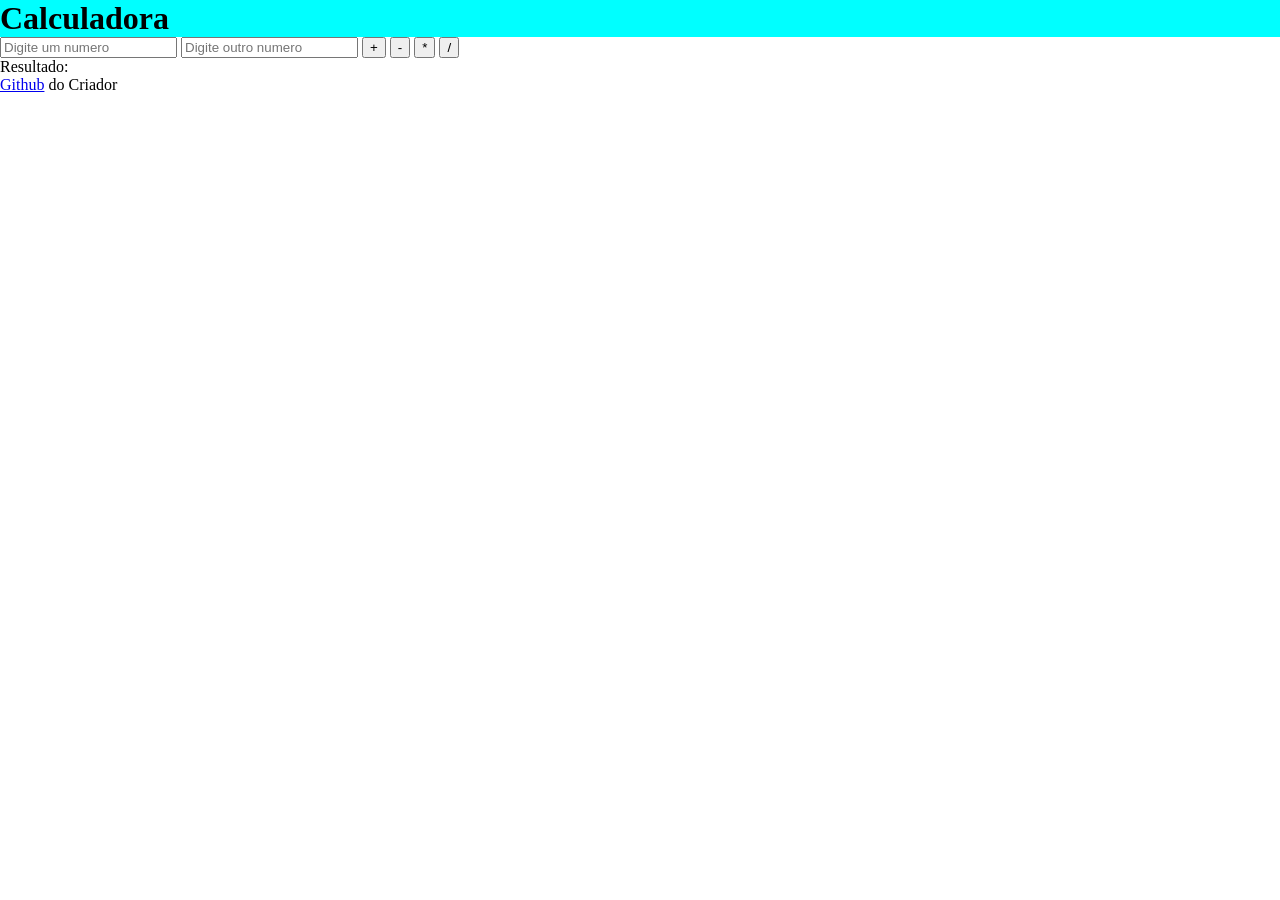
<file: Programação_para_Internet/Calculadora/index.html>
<!DOCTYPE html>
<html lang="pt-br">
<head>
    <meta charset="UTF-8">
    <meta name="viewport" content="width=device-width, initial-scale=1.0">
    <title>Document</title>
    <link rel="stylesheet" href="css/style.css">
</head>
<body>
    <header class="cabecalho">
        <h1 class="cabecalho-titulo">Calculadora</h1>
    </header>

    <main>
        <input id="valor1" type="number" placeholder="Digite um numero">
        <input id="valor2" type="number" placeholder="Digite outro numero">

        <button id="somar">+</button>
        <button id="subtrair">-</button>
        <button id="multiplicar">*</button>
        <button id="dividir">/</button>

        <p id="resultado">Resultado: </p>
    </main>

    <footer>
        <a href="https://github.com/rafinhacunha" target="_blank">Github</a> do Criador
    </footer>

    <script src="js/script.js"></script>
</body>
</html>
</file>
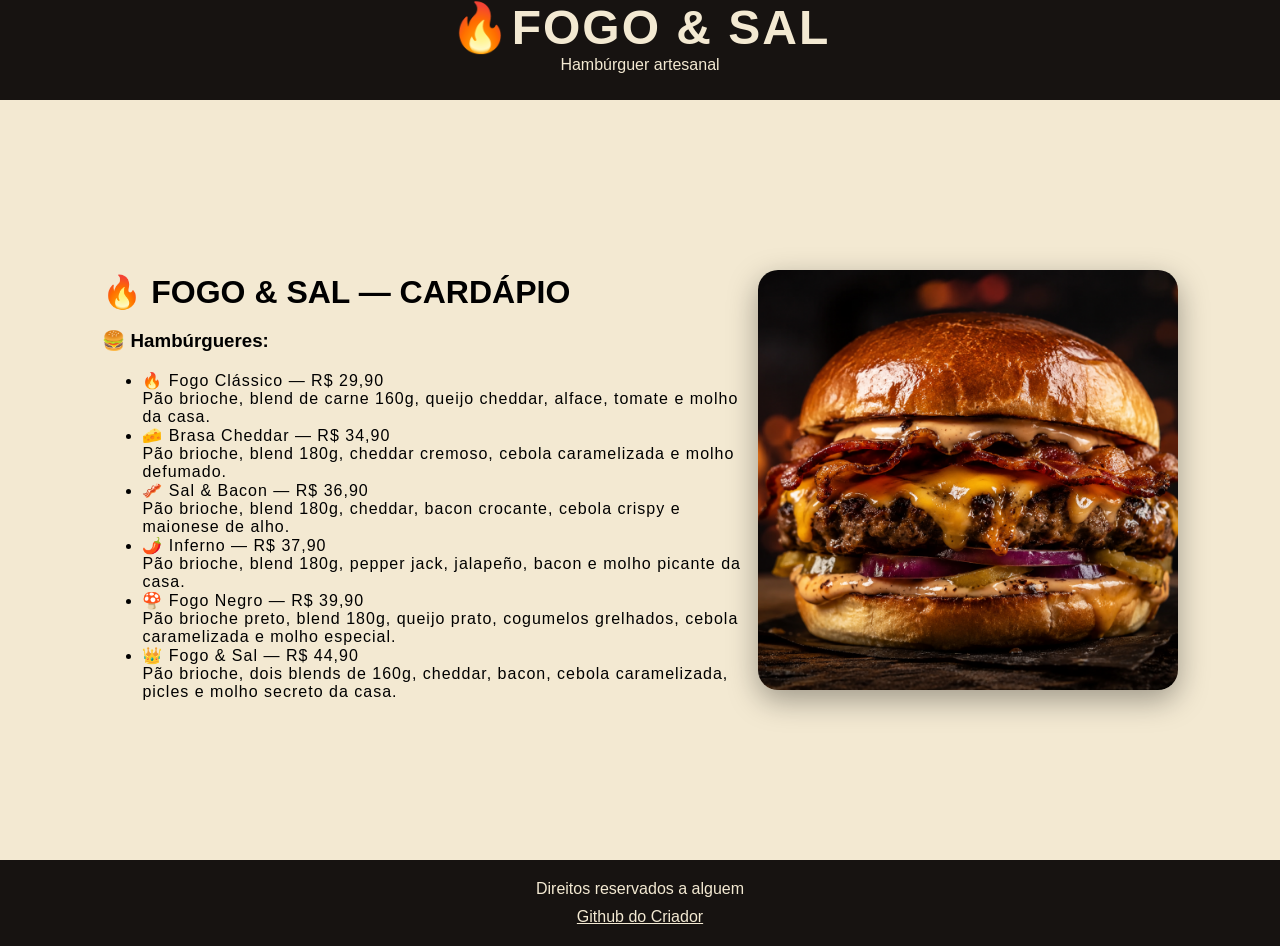
<file: Programação_para_Internet/Pagina_Cardapio/index.html>
<!DOCTYPE html>
<html lang="pt-br">

<head>
    <meta charset="UTF-8">
    <meta name="viewport" content="width=device-width, initial-scale=1.0">
    <title>Fogo & Sal</title>
    <link rel="stylesheet" href="style.css">
</head>

<body>
    <header class="cabecalho">
        <h1 class="cabecalho-titulo">🔥FOGO & SAL</h1>
        <p class="cabecalho-paragrafo">Hambúrguer artesanal</p>
    </header>
    <main>
        <div class="conteudo-2">
            <h2 class="conteudo-titulo">🔥 FOGO & SAL — CARDÁPIO</h2>
            <h3 class="conteudo-titulo_2">🍔 Hambúrgueres:</h3>
            <ul class="conteudo-lista">
                <li>🔥 Fogo Clássico — R$ 29,90 <br>
                    Pão brioche, blend de carne 160g, queijo cheddar, alface, tomate e molho da casa.</li>
                <li>🧀 Brasa Cheddar — R$ 34,90 <br>
                    Pão brioche, blend 180g, cheddar cremoso, cebola caramelizada e molho defumado.</li>
                <li>🥓 Sal & Bacon — R$ 36,90 <br>
                    Pão brioche, blend 180g, cheddar, bacon crocante, cebola crispy e maionese de alho.</li>
                <li>🌶️ Inferno — R$ 37,90 <br>
                    Pão brioche, blend 180g, pepper jack, jalapeño, bacon e molho picante da casa.</li>
                <li>🍄 Fogo Negro — R$ 39,90 <br>
                    Pão brioche preto, blend 180g, queijo prato, cogumelos grelhados, cebola caramelizada e molho
                    especial.</li>
                <li>👑 Fogo & Sal — R$ 44,90 <br>
                    Pão brioche, dois blends de 160g, cheddar, bacon, cebola caramelizada, picles e molho secreto da
                    casa.</li>
            </ul>
        </div>
        <img src="Image/Hamburguer.png" alt="Foto de Hambúrguer, muito daora" class="conteudo-imagem">
    </main>

    <footer class="rodape">
        <p class="rodape-paragrafo">Direitos reservados a alguem</p>
        <a href="https://github.com/rafinhacunha" target="_blank" class="rodape-ancora">Github do Criador</a>
    </footer>
</body>

</html>
</file>
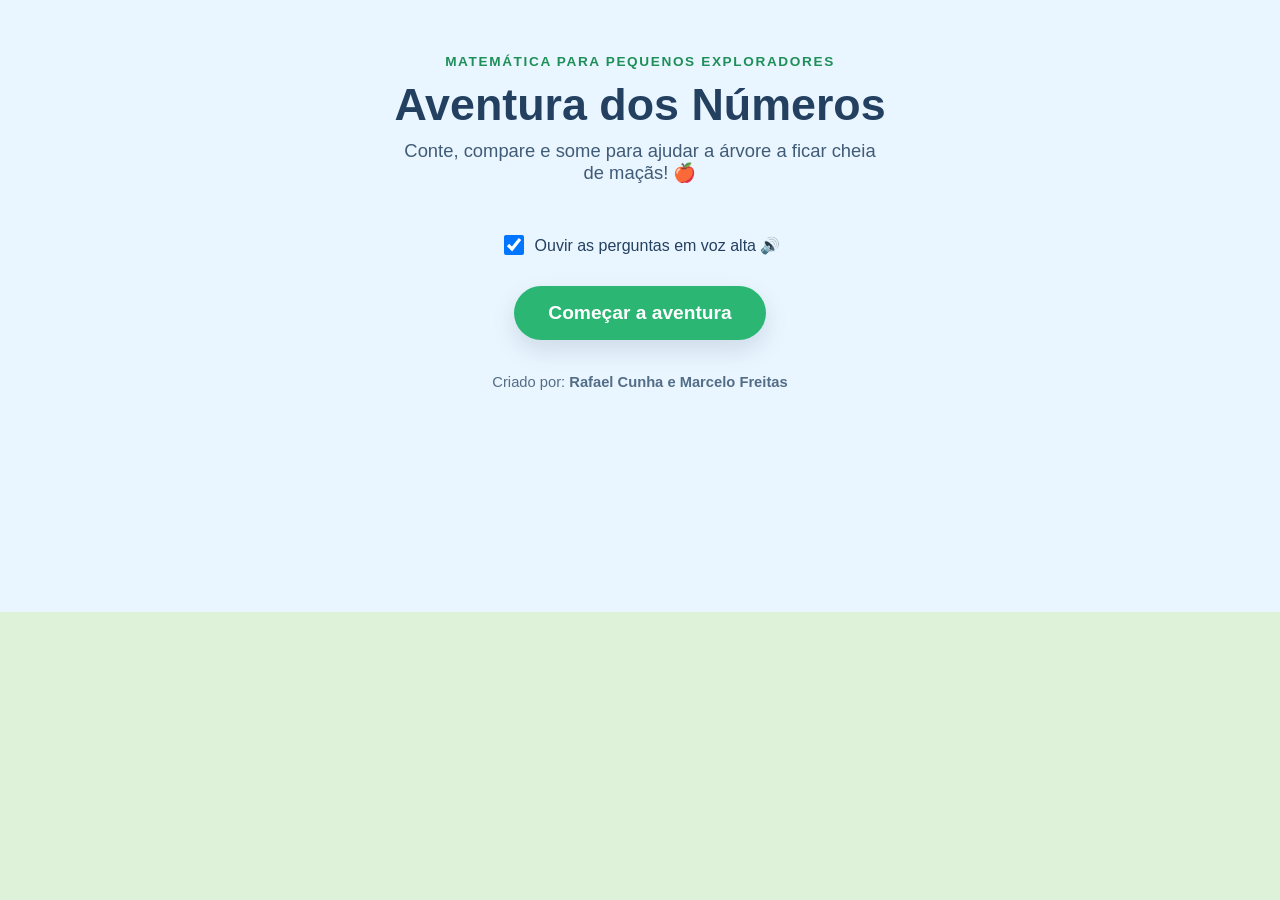
<file: Ling.Programacao/aventura-dos-numeros.html>
<!DOCTYPE html>
<html lang="pt-BR">
<head>
<meta charset="UTF-8">
<meta name="viewport" content="width=device-width, initial-scale=1.0">
<title>Aventura dos Números — Jogo de Matemática</title>
<meta name="description" content="Jogo educativo de matemática para crianças em fase de alfabetização: contar, comparar e somar.">
<style>
  :root{
    --sky:#EAF6FF;
    --grass:#DDF2D8;
    --ink:#234060;
    --ink-soft:#C9D9E8;
    --leaf:#2BB673;
    --leaf-dark:#1E8F58;
    --sun:#FFC857;
    --coral:#FF7A66;
    --wrong:#C24B3F;
    --card:#FFFFFF;
    --shadow:0 10px 24px rgba(35,64,96,0.14);
  }
  *{box-sizing:border-box;}
  body{
    margin:0;
    min-height:100vh;
    font-family:"Trebuchet MS","Segoe UI Rounded","Verdana",sans-serif;
    background:linear-gradient(to bottom, var(--sky) 0%, var(--sky) 68%, var(--grass) 68%, var(--grass) 100%);
    color:var(--ink);
  }
  .container{max-width:720px;margin:0 auto;padding:24px 16px 60px;}
  .screen{display:none;}
  .screen.active{display:block;}

  .hero{text-align:center;max-width:560px;margin:30px auto;padding:0 12px;}
  .eyebrow{text-transform:uppercase;letter-spacing:.12em;font-size:.85rem;color:var(--leaf-dark);font-weight:700;margin:0;}
  .hero h1{font-size:clamp(2rem,6vw,2.8rem);margin:10px 0;}
  .lead{font-size:1.15rem;opacity:.85;margin:0 auto 10px;max-width:480px;}
  .hero-icons{display:flex;justify-content:center;gap:14px;margin:24px 0;flex-wrap:wrap;}
  .hero-icons .icon{width:48px;height:48px;}

  .sound-toggle{display:flex;align-items:center;gap:8px;justify-content:center;margin:18px 0;font-size:1rem;}
  .sound-toggle input{width:20px;height:20px;}

  .btn-primary{background:var(--leaf);color:#fff;border:none;padding:16px 34px;border-radius:50px;font-size:1.2rem;font-weight:700;cursor:pointer;box-shadow:var(--shadow);margin-top:10px;font-family:inherit;}
  .btn-primary:hover{background:var(--leaf-dark);}
  .btn-primary:active{transform:translateY(1px);}

  .btn-secondary{background:var(--card);color:var(--ink);border:3px solid var(--ink-soft);padding:13px 30px;border-radius:50px;font-size:1.05rem;font-weight:700;cursor:pointer;box-shadow:var(--shadow);margin-top:10px;margin-left:10px;font-family:inherit;}
  .btn-secondary:hover{background:var(--sky);}
  .btn-secondary:active{transform:translateY(1px);}

  .end-actions{display:flex;justify-content:center;flex-wrap:wrap;gap:0;margin-top:6px;}

  .credit{margin-top:34px;font-size:.92rem;opacity:.75;}

  .stars{font-size:2rem;letter-spacing:.15em;margin:10px 0 4px;}

  .quiz-header{text-align:center;margin-bottom:8px;}
  .tree-wrap{width:180px;height:150px;margin:0 auto 4px;position:relative;}
  .canopy{
    position:absolute;top:0;left:50%;transform:translateX(-50%);
    width:170px;height:118px;
    background:radial-gradient(circle at 35% 30%, #3FCB85, #1E8F58 75%);
    border-radius:52% 48% 45% 45% / 58% 55% 45% 42%;
    box-shadow:var(--shadow);
  }
  .trunk{
    position:absolute;bottom:0;left:50%;transform:translateX(-50%);
    width:24px;height:42px;background:#8a5a3b;border-radius:6px;
  }
  .apple-slot{
    position:absolute;width:17px;height:17px;border-radius:50%;
    transform:translate(-50%,-50%);
    background:rgba(255,255,255,.3);
    border:2px solid rgba(255,255,255,.6);
  }
  .apple-slot.current{border-width:3px;border-color:#fff;}
  .apple-slot.filled-red{background:var(--coral);border-color:#fff;}
  .apple-slot.filled-gold{background:var(--sun);border-color:#fff;}

  .card{background:var(--card);border-radius:32px;padding:clamp(20px,4vw,38px);box-shadow:var(--shadow);max-width:640px;margin:14px auto;}
  .prompt-row{display:flex;align-items:center;justify-content:center;gap:12px;flex-wrap:wrap;margin-bottom:14px;}
  #q-prompt{font-size:clamp(1.25rem,3vw,1.6rem);text-align:center;margin:0;}
  .speak-btn{font-size:1.5rem;background:var(--sun);border:none;border-radius:50%;width:50px;height:50px;cursor:pointer;box-shadow:var(--shadow);flex-shrink:0;font-family:inherit;}
  .speak-btn:hover{filter:brightness(0.97);}

  .stage{margin:16px 0;}

  .icon-cluster{display:flex;flex-wrap:wrap;justify-content:center;align-items:center;gap:8px;max-width:380px;margin:0 auto;}
  .icon-wrap{display:inline-block;}
  .icon-cluster .icon{width:46px;height:46px;display:block;}
  .icon-cluster.size-sm .icon{width:30px;height:30px;}
  .rot-0{transform:rotate(-6deg);}
  .rot-1{transform:rotate(5deg);}
  .rot-2{transform:rotate(-3deg);}
  .rot-3{transform:rotate(7deg);}
  .rot-4{transform:rotate(-8deg);}
  .rot-5{transform:rotate(3deg);}

  .add-row{display:flex;align-items:center;justify-content:center;gap:14px;flex-wrap:wrap;}
  .op,.qmark{font-size:2.2rem;font-weight:800;}

  .match-number{
    font-size:4.4rem;font-weight:800;text-align:center;
    width:130px;height:130px;line-height:130px;
    background:#fff;border-radius:50%;margin:6px auto 18px;
    box-shadow:var(--shadow);border:4px solid var(--sun);
  }

  .options{display:flex;gap:16px;justify-content:center;flex-wrap:wrap;margin-top:22px;}
  .opt-btn{font-family:inherit;background:var(--card);border:3px solid var(--ink-soft);box-shadow:var(--shadow);cursor:pointer;color:var(--ink);}
  .opt-btn:hover{transform:translateY(-3px);}
  .opt-btn:active{transform:translateY(0);}
  .opt-btn:disabled{opacity:.55;cursor:default;transform:none;}
  .numeral-btn{width:80px;height:80px;border-radius:50%;font-size:2.1rem;font-weight:700;}
  .match-btn{padding:14px 16px;border-radius:22px;display:flex;flex-direction:column;align-items:center;}

  .compare-row{display:flex;gap:18px;justify-content:center;margin-top:8px;flex-wrap:wrap;}
  .compare-box{flex:1 1 160px;max-width:220px;display:flex;flex-direction:column;align-items:center;gap:10px;padding:18px;border-radius:24px;background:var(--card);border:3px solid var(--ink-soft);box-shadow:var(--shadow);cursor:pointer;font-family:inherit;}
  .compare-box:hover{transform:translateY(-3px);}
  .compare-box:disabled{opacity:.55;cursor:default;transform:none;}
  .compare-label{font-weight:700;color:var(--ink);text-transform:uppercase;letter-spacing:.05em;font-size:.92rem;}

  .feedback{min-height:1.6em;text-align:center;font-weight:700;font-size:1.12rem;margin-top:18px;}
  .feedback.good{color:var(--leaf-dark);}
  .feedback.bad{color:var(--wrong);}

  button:focus-visible{outline:3px solid var(--ink);outline-offset:3px;}

  @keyframes shake{
    10%,90%{transform:translateX(-4px);}
    20%,80%{transform:translateX(6px);}
    30%,50%,70%{transform:translateX(-8px);}
    40%,60%{transform:translateX(8px);}
  }
  .shake{animation:shake .45s;}

  @media (prefers-reduced-motion: reduce){
    .shake{animation:none !important;}
    *{transition:none !important;}
  }
</style>
</head>
<body>
<div class="container">

  <section id="screen-start" class="screen active">
    <div class="hero">
      <p class="eyebrow">Matemática para pequenos exploradores</p>
      <h1>Aventura dos Números</h1>
      <p class="lead">Conte, compare e some para ajudar a árvore a ficar cheia de maçãs! 🍎</p>
      <div class="hero-icons" id="hero-icons"></div>
      <label class="sound-toggle" id="sound-toggle-wrap">
        <input type="checkbox" id="sound-toggle" checked>
        Ouvir as perguntas em voz alta 🔊
      </label>
      <button class="btn-primary" id="btn-start">Começar a aventura</button>
      <p class="credit">Criado por: <strong>Rafael Cunha e Marcelo Freitas</strong></p>
    </div>
  </section>

  <section id="screen-quiz" class="screen">
    <div class="quiz-header">
      <div class="tree-wrap">
        <div class="canopy"><div id="tree-slots"></div></div>
        <div class="trunk"></div>
      </div>
      <p class="eyebrow" id="q-counter">Questão 1 de 8</p>
    </div>

    <div class="card">
      <div class="prompt-row">
        <h2 id="q-prompt">Pergunta</h2>
        <button class="speak-btn" id="replay-btn" aria-label="Ouvir a pergunta novamente">🔊</button>
      </div>
      <div class="stage" id="quiz-stage"></div>
      <div id="quiz-options"></div>
      <p class="feedback" id="feedback" aria-live="polite"></p>
    </div>
  </section>

  <section id="screen-end" class="screen">
    <div class="hero">
      <h1>Parabéns! 🎉</h1>
      <p class="lead" id="final-message"></p>
      <p class="stars" id="final-stars"></p>
      <div class="end-actions">
        <button class="btn-primary" id="btn-restart">Jogar novamente</button>
        <button class="btn-secondary" id="btn-menu">Voltar ao menu</button>
      </div>
    </div>
  </section>

</div>

<script>
  function iconSVG(type, color){
    switch(type){
      case 'apple':
        return '<svg viewBox="0 0 48 48" class="icon" aria-hidden="true"><path d="M24 16c-7.5 0-13 6.2-13 14.5C11 38.5 17 44 24 44s13-5.5 13-13.5C37 22.2 31.5 16 24 16z" fill="'+color+'"/><path d="M24 16c0-4.5 2-8 5.5-10.5" stroke="#6b4a33" stroke-width="2.2" fill="none" stroke-linecap="round"/><ellipse cx="19" cy="9" rx="5" ry="3" fill="#2BB673" transform="rotate(-25 19 9)"/></svg>';
      case 'balloon':
        return '<svg viewBox="0 0 48 64" class="icon" aria-hidden="true"><ellipse cx="24" cy="24" rx="17" ry="21" fill="'+color+'"/><polygon points="19,43 29,43 24,50" fill="'+color+'"/><path d="M24 50 Q20 56 24 62" stroke="#8a7a68" stroke-width="2" fill="none"/></svg>';
      case 'star':
        return '<svg viewBox="0 0 48 48" class="icon" aria-hidden="true"><polygon points="24,4 30,18 45,19 33,29 37,44 24,35 11,44 15,29 3,19 18,18" fill="'+color+'"/></svg>';
      case 'fish':
        return '<svg viewBox="0 0 60 36" class="icon" aria-hidden="true"><ellipse cx="24" cy="18" rx="21" ry="13" fill="'+color+'"/><polygon points="44,18 59,6 59,30" fill="'+color+'"/><circle cx="13" cy="14" r="2.6" fill="#1f3349"/></svg>';
      case 'flower':
        return '<svg viewBox="0 0 48 48" class="icon" aria-hidden="true"><g fill="'+color+'"><circle cx="24" cy="13" r="8.5"/><circle cx="24" cy="35" r="8.5"/><circle cx="13" cy="24" r="8.5"/><circle cx="35" cy="24" r="8.5"/></g><circle cx="24" cy="24" r="7" fill="#FFC857"/></svg>';
      case 'dot':
        return '<svg viewBox="0 0 48 48" class="icon dot" aria-hidden="true"><circle cx="24" cy="24" r="17" fill="'+color+'"/></svg>';
    }
    return '';
  }

  function renderCluster(type, color, count, size){
    var html = '';
    for(var i=0;i<count;i++){
      html += '<span class="icon-wrap rot-'+(i%6)+'">'+iconSVG(type,color)+'</span>';
    }
    return '<div class="icon-cluster'+(size==='sm' ? ' size-sm' : '')+'">'+html+'</div>';
  }

  function shuffle(arr){
    var a = arr.slice();
    for(var i=a.length-1;i>0;i--){
      var j = Math.floor(Math.random()*(i+1));
      var t=a[i]; a[i]=a[j]; a[j]=t;
    }
    return a;
  }

  var questions = [
    {type:'count', icon:'apple', color:'#FF7A66', count:4,
     prompt:'Quantas maçãs tem na cesta?', options:[3,4,5]},

    {type:'count', icon:'balloon', color:'#6FA8DC', count:6,
     prompt:'Quantos balões estão voando?', options:[5,6,7]},

    {type:'match', number:7, color:'#2BB673', optionCounts:[5,7,9],
     prompt:'Qual grupo tem 7 bolinhas? Toque no grupo certo.'},

    {type:'compare', iconA:'star', colorA:'#FFC857', countA:3,
     iconB:'star', colorB:'#FFC857', countB:5, correct:'B',
     prompt:'Qual grupo tem mais estrelas? Toque nele.'},

    {type:'add', iconLeft:'fish', colorLeft:'#4FB6C9', leftCount:2, rightCount:3,
     prompt:'Quantos peixinhos tem ao todo?', options:[4,5,6]},

    {type:'count', icon:'flower', color:'#E26FAA', count:8,
     prompt:'Quantas flores tem no jardim?', options:[7,8,9]},

    {type:'match', number:3, color:'#9B6FE0', optionCounts:[2,3,4],
     prompt:'Qual grupo tem 3 bolinhas? Toque no grupo certo.'},

    {type:'add', iconLeft:'balloon', colorLeft:'#FF7A66', leftCount:4, rightCount:2,
     prompt:'Quantos balões tem ao todo?', options:[5,6,7]}
  ];

  questions.forEach(function(q){
    if(q.type==='count') q.correctValue = q.count;
    else if(q.type==='add') q.correctValue = q.leftCount + q.rightCount;
    else if(q.type==='match') q.correctValue = q.number;
    else if(q.type==='compare') q.correctValue = q.correct;
  });

  var treePositions = [
    {left:'15%',top:'15%'}, {left:'45%',top:'5%'}, {left:'75%',top:'15%'},
    {left:'8%', top:'45%'}, {left:'38%',top:'42%'}, {left:'68%',top:'48%'},
    {left:'25%',top:'75%'}, {left:'58%',top:'78%'}
  ];

  var currentIndex = 0;
  var history = [];
  var wrongAttempted = false;
  var soundOn = true;

  function optionButtonsNumeral(values){
    var ordered = shuffle(values);
    var html = '<div class="options">';
    ordered.forEach(function(v){
      html += '<button class="opt-btn numeral-btn" data-value="'+v+'">'+v+'</button>';
    });
    return html + '</div>';
  }

  function optionButtonsMatch(counts, color){
    var ordered = shuffle(counts);
    var html = '<div class="options">';
    ordered.forEach(function(c){
      html += '<button class="opt-btn match-btn" data-value="'+c+'">'+renderCluster('dot', color, c, 'sm')+'</button>';
    });
    return html + '</div>';
  }

  function renderCompare(q){
    return '<div class="compare-row">'+
      '<button class="compare-box" data-value="A"><span class="compare-label">Grupo A</span>'+renderCluster(q.iconA,q.colorA,q.countA)+'</button>'+
      '<button class="compare-box" data-value="B"><span class="compare-label">Grupo B</span>'+renderCluster(q.iconB,q.colorB,q.countB)+'</button>'+
      '</div>';
  }

  function renderTreeSlots(){
    var container = document.getElementById('tree-slots');
    container.innerHTML = questions.map(function(q,i){
      return '<div class="apple-slot" data-index="'+i+'" style="left:'+treePositions[i].left+';top:'+treePositions[i].top+'"></div>';
    }).join('');
  }

  function updateTreeUI(){
    var slots = document.querySelectorAll('.apple-slot');
    slots.forEach(function(el, i){
      el.classList.remove('current','filled-red','filled-gold');
      if(history[i]==='first') el.classList.add('filled-red');
      else if(history[i]==='retry') el.classList.add('filled-gold');
      else if(i===currentIndex) el.classList.add('current');
    });
  }
  function showScreen(id){
    document.querySelectorAll('.screen').forEach(function(s){ s.classList.remove('active'); });
    document.getElementById(id).classList.add('active');
  }

  function startGame(){
    currentIndex = 0;
    history = [];
    renderTreeSlots();
    showScreen('screen-quiz');
    renderQuestion();
  }

  function goToMenu(){
    if('speechSynthesis' in window) window.speechSynthesis.cancel();
    showScreen('screen-start');
  }

  function renderQuestion(){
    wrongAttempted = false;
    var q = questions[currentIndex];

    document.getElementById('q-counter').textContent = 'Questão '+(currentIndex+1)+' de '+questions.length;
    document.getElementById('q-prompt').textContent = q.prompt;
    var fb = document.getElementById('feedback');
    fb.textContent = '';
    fb.className = 'feedback';

    var stageHTML = '', optionsHTML = '';
    if(q.type === 'count'){
      stageHTML = renderCluster(q.icon, q.color, q.count);
      optionsHTML = optionButtonsNumeral(q.options);
    } else if(q.type === 'add'){
      stageHTML = '<div class="add-row">'+
        renderCluster(q.iconLeft, q.colorLeft, q.leftCount, 'sm')+
        '<span class="op">+</span>'+
        renderCluster(q.iconLeft, q.colorLeft, q.rightCount, 'sm')+
        '<span class="op">=</span><span class="qmark">?</span></div>';
      optionsHTML = optionButtonsNumeral(q.options);
    } else if(q.type === 'match'){
      stageHTML = '<div class="match-number">'+q.number+'</div>';
      optionsHTML = optionButtonsMatch(q.optionCounts, q.color);
    } else if(q.type === 'compare'){
      stageHTML = '';
      optionsHTML = renderCompare(q);
    }

    document.getElementById('quiz-stage').innerHTML = stageHTML;
    document.getElementById('quiz-options').innerHTML = optionsHTML;
    attachOptionListeners();
    updateTreeUI();
    if(soundOn) speak(q.prompt);
  }

  function attachOptionListeners(){
    var btns = document.querySelectorAll('.opt-btn, .compare-box');
    btns.forEach(function(btn){
      btn.addEventListener('click', function(){ handleAnswer(btn.dataset.value, btn); });
    });
  }

  function handleAnswer(value, btnEl){
    var q = questions[currentIndex];
    var isCorrect = String(value) === String(q.correctValue);
    var fb = document.getElementById('feedback');

    if(isCorrect){
      fb.textContent = wrongAttempted ? 'Isso! Você conseguiu! 🎉' : 'Muito bem! Resposta certa! 🌟';
      fb.className = 'feedback good';
      history[currentIndex] = wrongAttempted ? 'retry' : 'first';
      document.querySelectorAll('.opt-btn, .compare-box').forEach(function(b){ b.disabled = true; });
      updateTreeUI();
      setTimeout(function(){
        if(currentIndex < questions.length - 1){
          currentIndex++;
          renderQuestion();
        } else {
          finishGame();
        }
      }, 1300);
    } else {
      wrongAttempted = true;
      fb.textContent = 'Quase! Toque em outra opção e tente de novo. 💛';
      fb.className = 'feedback bad';
      btnEl.classList.add('shake');
      setTimeout(function(){ btnEl.classList.remove('shake'); }, 500);
    }
  }

  function finishGame(){
    var firstCount = history.filter(function(h){ return h === 'first'; }).length;
    var total = questions.length;
    document.getElementById('final-stars').textContent =
      '⭐'.repeat(firstCount) + '✨'.repeat(total - firstCount);
    document.getElementById('final-message').textContent =
      'Você completou a Aventura dos Números! Resolveu todas as '+total+' questões e acertou '+firstCount+' de primeira. 🎉';
    showScreen('screen-end');
  }

  function speak(text){
    if(!soundOn || !('speechSynthesis' in window)) return;
    try{
      window.speechSynthesis.cancel();
      var u = new SpeechSynthesisUtterance(text);
      u.lang = 'pt-BR';
      u.rate = 0.92;
      window.speechSynthesis.speak(u);
    }catch(e){ 
  }

  document.addEventListener('DOMContentLoaded', function(){
    var heroColors = ['#FF7A66','#6FA8DC','#FFC857','#4FB6C9','#E26FAA'];
    var heroTypes = ['apple','balloon','star','fish','flower'];
    document.getElementById('hero-icons').innerHTML = heroTypes.map(function(t,i){
      return '<span class="icon-wrap rot-'+(i%6)+'">'+iconSVG(t, heroColors[i])+'</span>';
    }).join('');

    if(!('speechSynthesis' in window)){
      document.getElementById('sound-toggle-wrap').style.display = 'none';
      document.getElementById('replay-btn').style.display = 'none';
      soundOn = false;
    }

    document.getElementById('btn-start').addEventListener('click', startGame);
    document.getElementById('btn-restart').addEventListener('click', startGame);
    document.getElementById('btn-menu').addEventListener('click', goToMenu);
    document.getElementById('sound-toggle').addEventListener('change', function(e){
      soundOn = e.target.checked;
    });
    document.getElementById('replay-btn').addEventListener('click', function(){
      speak(questions[currentIndex].prompt);
    });
  });
</script>
</body>
</html>
</file>
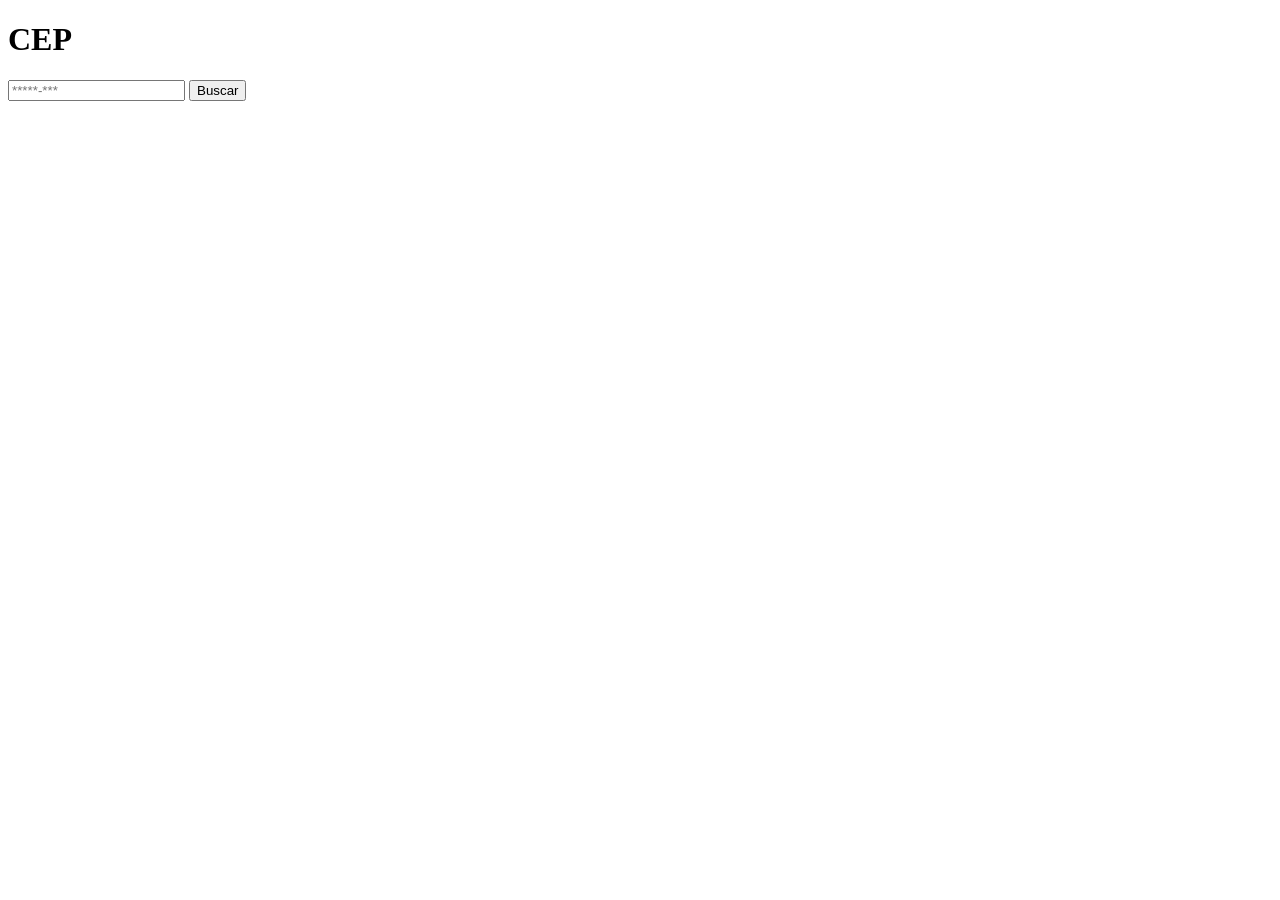
<file: Programação_para_Internet/pasta/consultaCep.html>
<!DOCTYPE html>
<html lang="pt-br">
<head>
    <meta charset="UTF-8">
    <meta name="viewport" content="width=device-width, initial-scale=1.0">
    <title>Buscar CEP</title>
</head>
<body>
    
    <h1>CEP</h1>

    <input type="text" id="cep" placeholder="*****-***">

    <button id="btnBuscar">Buscar</button>

    <p id="logradouro"></p>
    <p id="bairro"></p>
    <p id="cidade"></p>
    <p id="estado"></p>

    <script src="js/script.js"></script>
</body>
</html>
</file>
<file: Programação_para_Internet/Calculadora/css/style.css>
*{
    margin: 0;
}

.cabecalho{
    background-color: aqua;
}
</file>
<file: Programação_para_Internet/Pagina_Cardapio/style.css>
body {
    margin: 0;
}

.cabecalho {
    background-color: #171311;
    height: 100px;
}

.cabecalho-titulo {
    text-align: center;
    color: #F3E9D2;
    font-size: 48px;
    margin: 0;
    font-family: 'Bebas Neue', sans-serif;
    letter-spacing: 2px;
}

.cabecalho-paragrafo {
    margin-top: 0;
    color: #D99A3D;
}

main {
    display: flex;
    align-items: center;
    justify-content: space-between;
    padding: 40px 8%;
    background-color: #F3E9D2;
    height: 680px;
}

.cabecalho-paragrafo {
    color: #F3E9D2;
    text-align: center;
    font-family: 'Bebas Neue', sans-serif;
}


.conteudo-titulo {
    padding-top: 30px;
    margin: 0;
    font-size: 32px;
    font-family: 'Bebas Neue', sans-serif;
}

.conteudo-titulo_2 {
    font-family: 'Bebas Neue', sans-serif;

}

.conteudo-lista {
    font-family: 'Montserrat', sans-serif;
    letter-spacing: 1px;
}

.conteudo-imagem {
    width: 420px;
    height: 420px;
    object-fit: cover;
    border-radius: 20px;
    box-shadow: 0 10px 30px rgba(0, 0, 0, 0.35);
}

.rodape {
    background-color: #171311;
    display: flex;
    flex-direction: column;
    justify-content: center;
    align-items: center;
    gap: 10px;
    padding: 20px 0;
}

.rodape-paragrafo {
    color: #F3E9D2;
    font-family: 'Bebas Neue', sans-serif;
    margin: 0;
}

.rodape-ancora {
    font-family: 'Bebas Neue', sans-serif;
    color: #F3E9D2;
}
</file>
